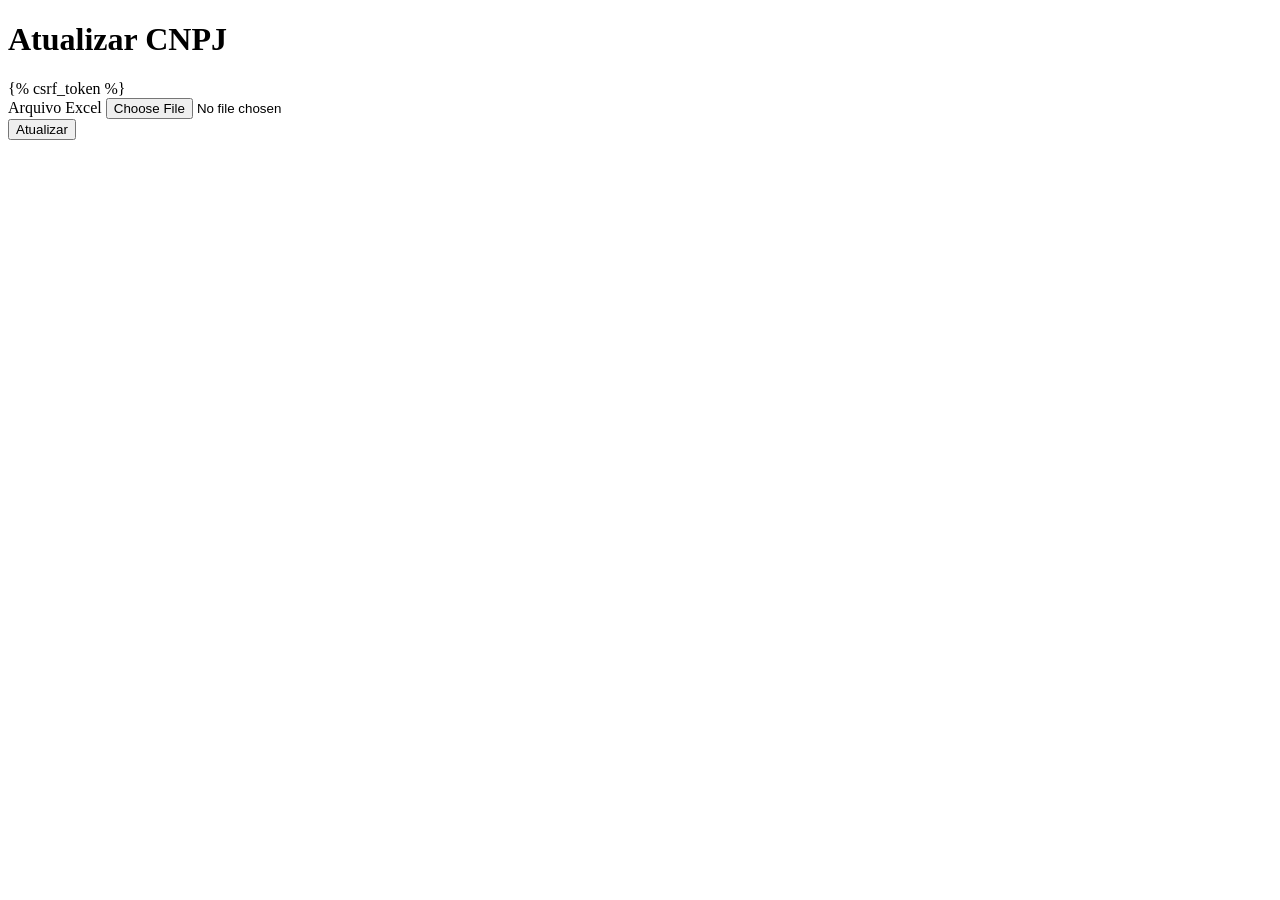
<file: templates/atualizar_cnpj.html>
<!DOCTYPE html>
<html lang="en">
<head>
    <meta charset="UTF-8">
    <meta http-equiv="X-UA-Compatible" content="IE=edge">
    <meta name="viewport" content="width=device-width, initial-scale=1.0">
    <title>Atualizar CNPJ</title>
</head>
<body>
    <h1>Atualizar CNPJ</h1>
    <form method="post" enctype="multipart/form-data">
      {% csrf_token %}
      <div class="form-group">
        <label for="excel_file">Arquivo Excel</label>
        <input type="file" class="form-control-file" id="excel_file" name="excel_file">
      </div>
      <button type="submit" class="btn btn-primary">Atualizar</button>
    </form>
</body>
</html>
</file>
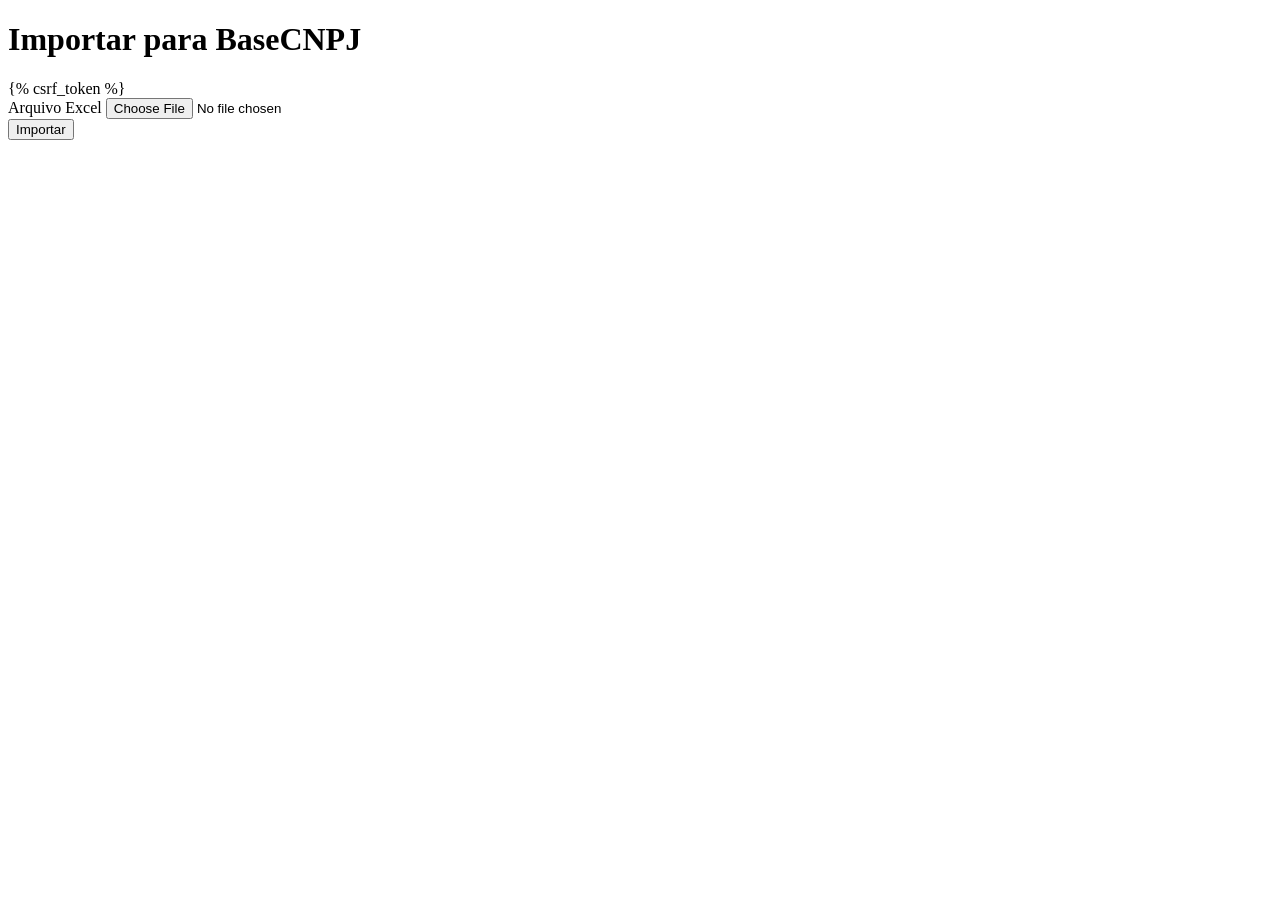
<file: templates/import_basecnpj.html>
<!DOCTYPE html>
<html lang="en">
<head>
    <meta charset="UTF-8">
    <meta http-equiv="X-UA-Compatible" content="IE=edge">
    <meta name="viewport" content="width=device-width, initial-scale=1.0">
    <title>Importar para BaseCNPJ</title>
</head>
<body>
    <h1>Importar para BaseCNPJ</h1>
    <form method="post" enctype="multipart/form-data">
      {% csrf_token %}
      <div class="form-group">
        <label for="excel_file">Arquivo Excel</label>
        <input type="file" class="form-control-file" id="excel_file" name="excel_file">
      </div>
      <button type="submit" class="btn btn-primary">Importar</button>
    </form>
</body>
</html>
</file>
